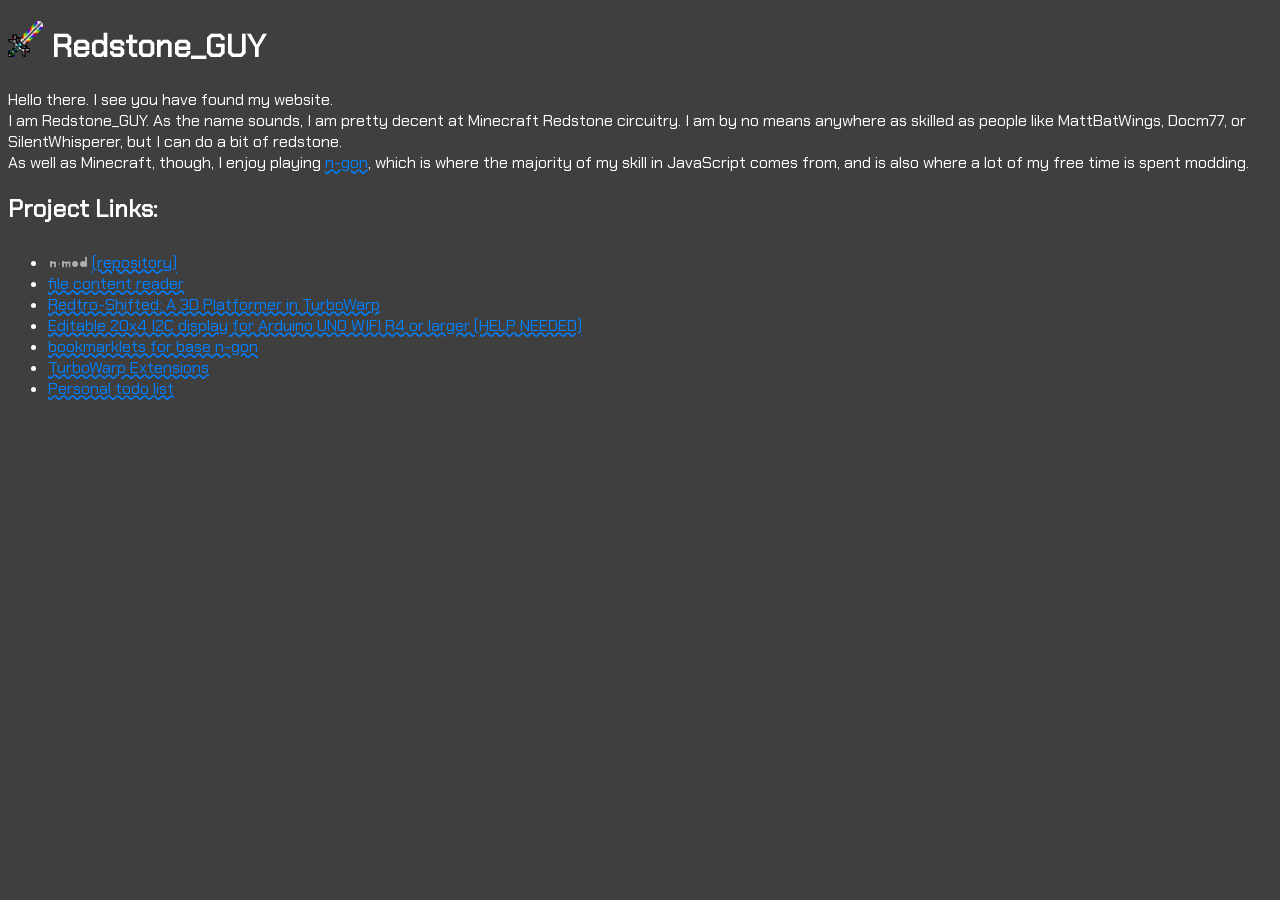
<file: index.html>
<!DOCTYPE html>
<html>
  <head>
    <link rel='shortcut icon' href='/favicon.png' type='image/x-icon' />
    <link rel="stylesheet" href="/style.css">
    <title>Home - R3d5t0n3_GUY</title>
  </head>
  <body>
    <h1><img src="/favicon.png" height="36px"> Redstone_GUY</h1>
    <p>
      Hello there. I see you have found my website.<br>
      I am Redstone_GUY. As the name sounds, I am pretty decent at Minecraft Redstone circuitry.
      I am by no means anywhere as skilled as people like MattBatWings, Docm77, or SilentWhisperer, but I can do a bit of redstone.<br>
      As well as Minecraft, though, I enjoy playing <a href="https://landgreen.github.io/n-gon/index.html" target="_blank">n-gon</a>, which is where the
      majority of my skill in JavaScript comes from, and is also where a lot of my free time is spent modding.<br>
    </p>
    <h2>Project Links:</h2>
    <ul>
      <li>
        <svg width='40px' height='24px'>
          <a href="https://r3d5t0n3guy.github.io/n-mod/index.html" target="_blank">
            <g transform="translate(2,17) scale(2)" fill='#afafaf' stroke='none'>
              <path d="M0 0  h1  v0.2  h1.7  l0.3 0.3  v2.6  h-1  v-1.7  h-1  v1.7  h-1 z" /><!--N (fill)--> 
              <rect x="4" y="1.25" width="1" height="0.5" rx='0.03' /><!--Hyphen (fill)-->
              <path transform="translate(6,0)" d="M0 0 h1  v0.2  h1  l0.3 0.3 0.3 -0.3 1.3 0 0.3 0.3 v2.6 h-.8 v-1.8 h-0.8 v1.8 h-.8 v-1.8 h-.8 v1.8 h-1 z " stroke-width='0.0875' /><!--M (fill)-->
              <path transform="translate(11.9,0) scale(1.25)" d="M0 0  h1  l 0.7 0.7  v1  l -0.7 0.7  h-1  l -0.7 -0.7  v-1  l 0.7 -0.7 Z" /><!--O (fill)-->
              <path transform="translate(15.9,0) scale(1.25)" d="M0 0  h1  l 0.3 0.3  v-2 h0.8 v4.1 h-.8 v -0.3 l -.3 .3 h-1  l -0.7 -0.7  v-1  l 0.7 -0.7 Z" /><!--D (fill)-->
            </g>
            <g transform="translate(2,17) scale(2)" fill='none' stroke='#333' stroke-linejoin="round" stroke-linecap="round">
              <path d="M0 0  h1  v0.2  h1.7  l0.3 0.3  v2.6  h-1  v-1.7  h-1  v1.7  h-1 z" stroke-width='0.0875' /><!--N (outline)-->
              <rect x="4" y="1.25" width="1" height="0.5" stroke-width='0.0875' rx='0.03' /><!--Hyphen (outline)-->
              <path transform="translate(6,0)" d="M0 0  h1  v0.2  h1  l0.3 0.3 0.3 -0.3 1.3 0 0.3 0.3 v2.6 h-.8 v-1.8 h-0.8 v1.8 h-.8 v-1.8 h-.8 v1.8 h-1 z " stroke-width='0.0875' /><!--M (trace)-->
              <path transform="translate(11.9,0) scale(1.25)" d="M0 0  h1  l 0.7 0.7  v1  l -0.7 0.7  h-1  l -0.7 -0.7  v-1  l 0.7 -0.7 Z" stroke-width='0.07' /><!--O (outline)-->
              <path transform="translate(15.9,0) scale(1.25)" d="M0 0  h1  l 0.3 0.3  v-2 h0.8 v4.1 h-.8 v -0.3 l -.3 .3 h-1  l -0.7 -0.7  v-1  l 0.7 -0.7 Z" stroke-width='0.07' /><!--D (outline)-->
            </g>
            <g transform="translate(2,17) scale(2)" fill='rgba(0,0,0,0)' stroke='rgba(0,0,0,0)' stroke-linejoin="round" stroke-linecap="round">
              <path d="M0 0 h1  l1.7 .15 2.3 1.1 0 0.5 -2 1.35 -3 0 z"/><!--N-Hyphen (hull)-->
              <path transform="translate(4,1.25)" d="M0 0, 2 -1.25 h1 v3.1 h-1 0 l-2 -1.3 z"/><!--Hyphen-M (hull)-->
              <path transform="translate(7,0)" d="M0 0 l6.2 -.05 0.85 0.85 0 1.4 -0.85 0.85 -3 0.05 h-4.2 v-3.1 z"/><!--M-O (hull)-->
              <path transform="translate(13.2,0) scale(1.25)" d="M0 0 3.5 -1.7 h0.75 v4.1 h-4.25 Z"/><!--O-D (hull)-->
            </g>
          </a>
        </svg>
        <a href="https://github.com/R3d5t0n3GUY/n-mod" target="_blank">(repository)</a>
      </li>
      <li><a href="projects/textExtractor.html">file content reader</a></li>
      <li><a href="projects/Redtro-shifted.sb3" target="_blank">Redtro-Shifted: A 3D Platformer in TurboWarp</a></li>
      <li><a href="projects/Editable_20x4_I2C_Display.ino" target="_blank">Editable 20x4 I2C display for Arduino UNO WIFI R4 or larger (HELP NEEDED)</a></li>
      <li><a href="projects/n-gon bookmarklets/bookmarklets.html">bookmarklets for base n-gon</a></li>
      <li><a href="projects/TW Extensions/extensions.html">TurboWarp Extensions</a></li>
      <li><a href="projects/TODO.html">Personal todo list</a></li>
    </ul>
  </body>
</html>
</file>
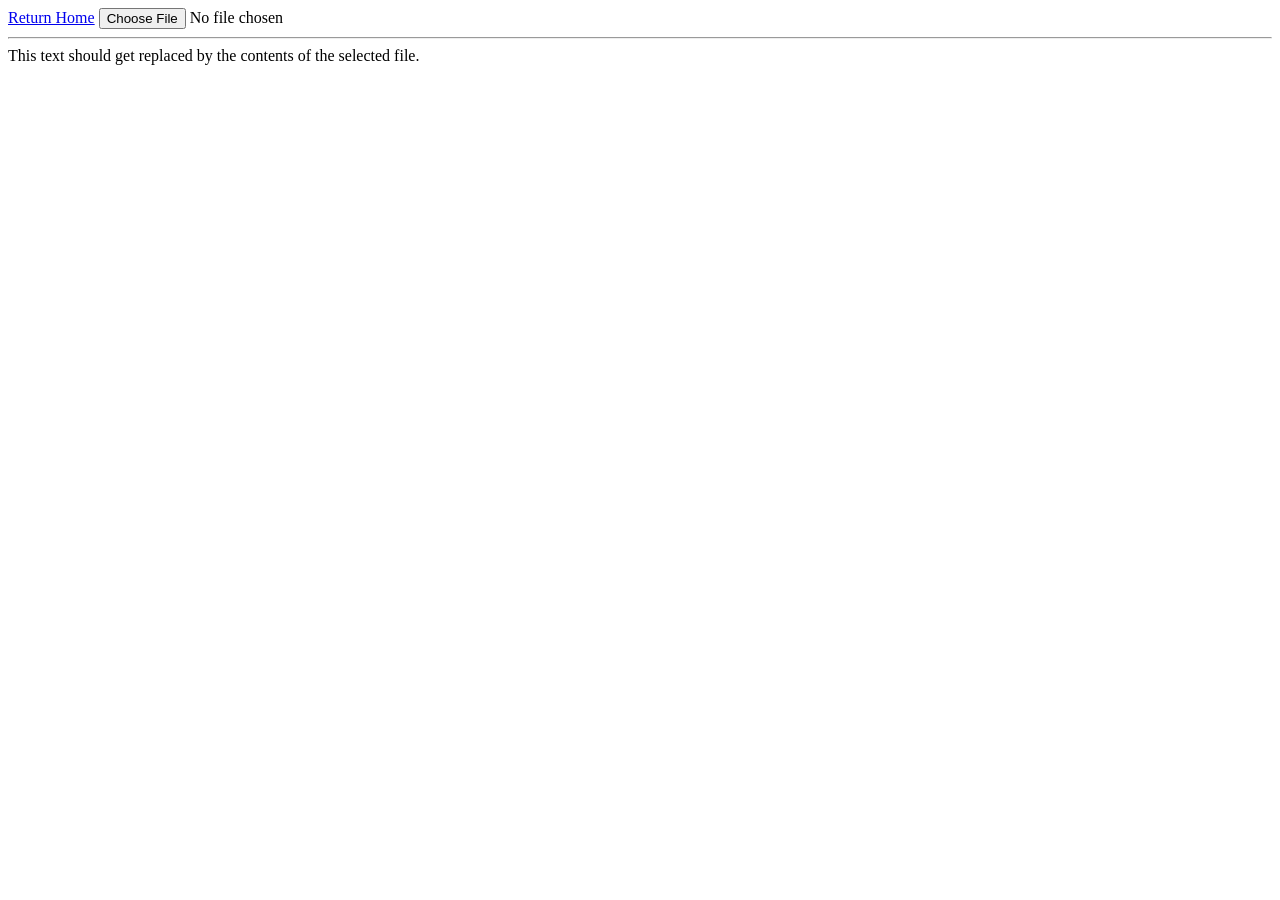
<file: textExtractor.html>
<!DOCTYPE html>
<html lang="en">
<head>
  <link id='favIcon' rel='shortcut icon' href='img/favicon.png' type='image/x-icon' />
  <link rel="stylesheet" src="style.css">
</head>
<body>
  <a href="index.html">Return Home</a>
  <input id="file-import" type='file' onchange='openFile(event)' hidden>
  <button id="choose-file" type='button' title="No file chosen">Choose File</button>
  <span id="fileName-span">No file chosen</span><br><hr>
  <div id='target-div'>This text should get replaced by the contents of the selected file.</div>

  <script>
      const targetDiv = document.getElementById('target-div'), fileNameSpan = document.getElementById('fileName-span'),
          chooseFile = document.getElementById('choose-file');
      chooseFile.addEventListener('click', (e) => {
        document.getElementById('file-import').click();
      });
      String.prototype.escapeHTML = function() {
        let str = this.valueOf();
        return str.replace(/[&<>"']/g, function (tag) {
          let replacements = {
            '&': '&amp;',
            '<': '&lt;',
            '>': '&gt;',
            '"': '&quot;',
            "'": '&#39;'
          };
          return replacements[tag] || tag;
        });
      }
      const openFile = function(event) {
        let input = event.target, reader = new FileReader();
        reader.onload = function(){
          try {
            let text = reader.result, name = input.value.slice(12);
            fileNameSpan.innerHTML = name
            chooseFile.title = name
            targetDiv.title = name
            targetDiv.innerHTML = `<pre style="line-height:100%;">${text.escapeHTML()}</pre>`  //.replace(/\n/g, "<br>")}</pre>`
            input.value = "" //reset input field
          } catch (err) {
            targetDiv.removeAttribute('title');
            targetDiv.innerHTML = `<strong style='color:red;'>Uncaught ${err.name || "Error"}: ${err.message || `${name || "File"} is not supported.`}</strong>`;
            //window.alert(err);
          }
        };
        reader.readAsText(input.files[0]);
      };
  </script>
 </body>
</file>
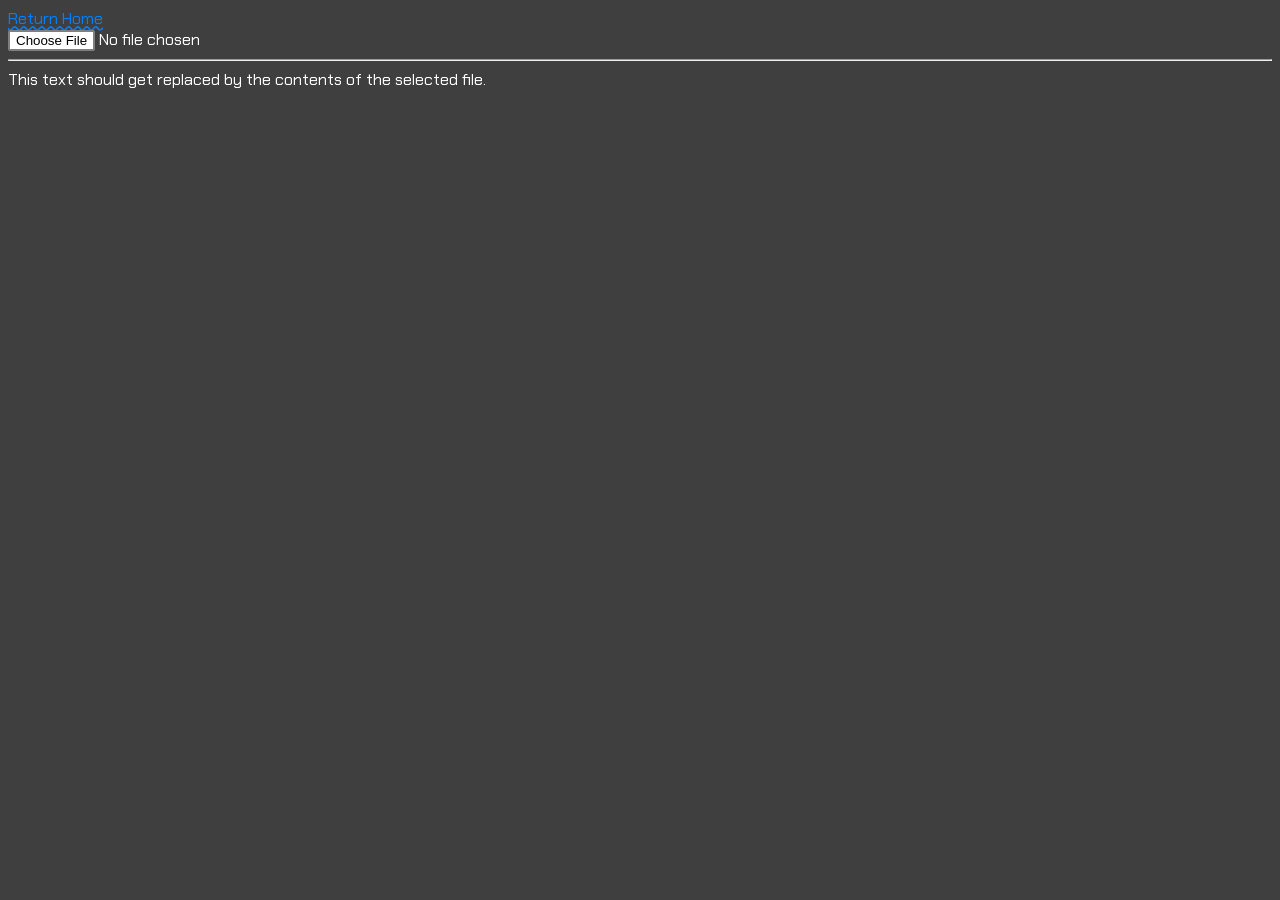
<file: projects/textExtractor.html>
<!DOCTYPE html>
<html lang="en">
<head>
  <link rel='shortcut icon' href='/favicon.png' type='image/x-icon' />
  <link rel="stylesheet" href="/style.css">
  <title>Plain Text Viewer - R3d5t0n3_GUY</title>
</head>
<body>
  <a href="/index.html">Return Home</a><br>
  <input id="file-import" type='file' onchange='openFile(event)' hidden>
  <button id="choose-file" type='button' title="No file chosen">Choose File</button>
  <span id="fileName-span">No file chosen</span><br><hr>
  <div id='target-div'>This text should get replaced by the contents of the selected file.</div>

  <script>
      const targetDiv = document.getElementById('target-div'), fileNameSpan = document.getElementById('fileName-span'),
          chooseFile = document.getElementById('choose-file');
      chooseFile.addEventListener('click', (e) => {
        document.getElementById('file-import').click();
      });
      String.prototype.escapeHTML = function() {
        let str = this.valueOf();
        return str.replace(/[&<>"']/g, function (tag) {
          let replacements = {
            '&': '&amp;',
            '<': '&lt;',
            '>': '&gt;',
            '"': '&quot;',
            "'": '&#39;'
          };
          return replacements[tag] || tag;
        });
      }
      const openFile = function(event) {
        let input = event.target, reader = new FileReader();
        reader.onload = function(){
          try {
            let text = reader.result, name = input.value.slice(12);
            fileNameSpan.innerHTML = name
            chooseFile.title = name
            targetDiv.title = name
            targetDiv.innerHTML = `<pre style="line-height:100%;">${text.escapeHTML()}</pre>`  //.replace(/\n/g, "<br>")}</pre>`
            input.value = "" //reset input field
          } catch (err) {
            targetDiv.removeAttribute('title');
            targetDiv.innerHTML = `<strong style='color:red;'>Uncaught ${err.name || "Error"}: ${err.message || `${name || "File"} is not supported.`}</strong>`;
            //window.alert(err);
          }
        };
        reader.readAsText(input.files[0]);
      };
  </script>
 </body>
</html>
</file>
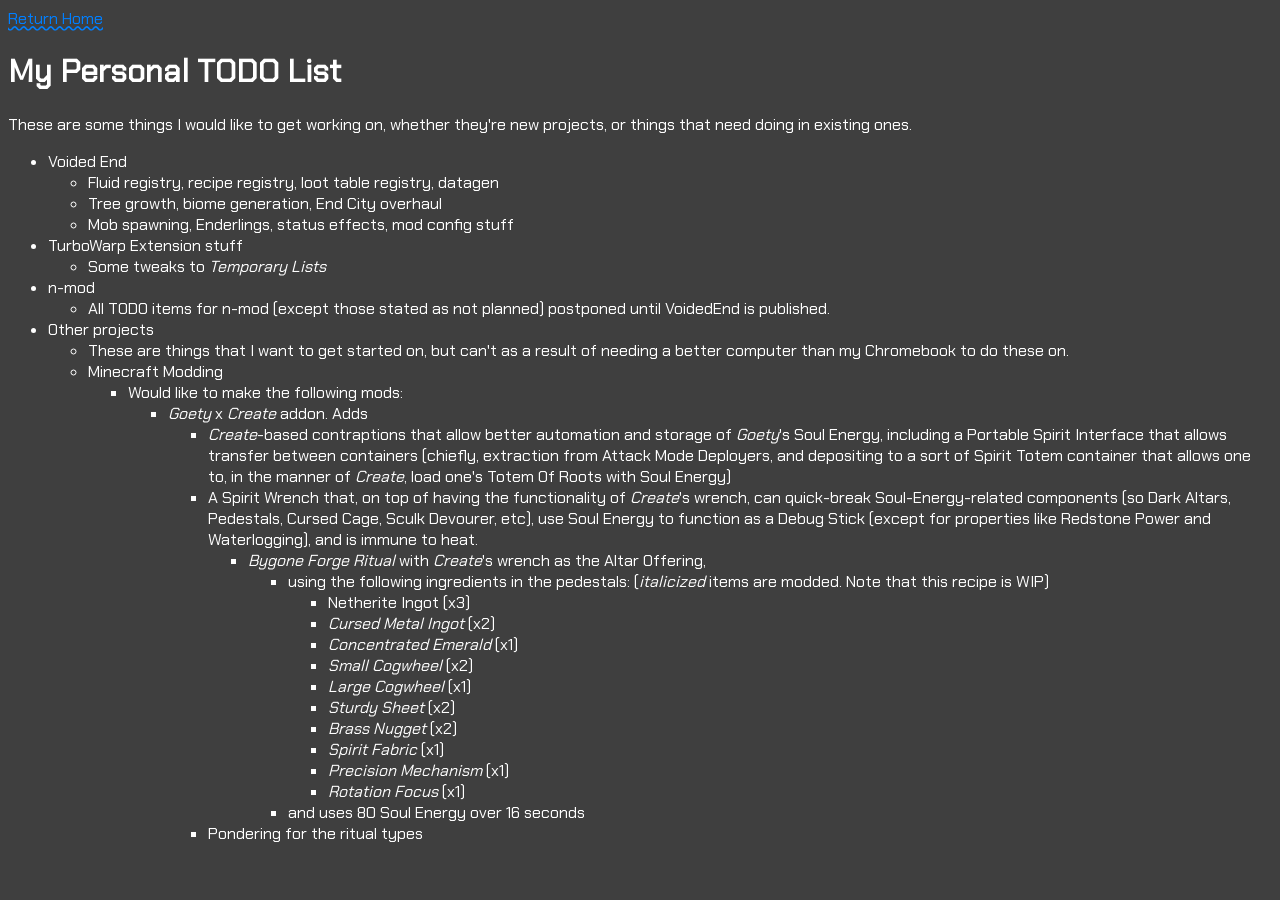
<file: projects/TODO.html>
<!DOCTYPE html>
<html lang="en">
  <head>
    <link rel="shortcut icon" href="/favicon.png" type="image/x-icon"/>
    <link rel="stylesheet" href="/style.css"/>
    <title>Personal TODO list - R3d5t0n3_GUY</title>
  </head>
  <body>
    <a href="/index.html">Return Home</a><br>
    <h1>My Personal TODO List</h1>
    <p>
      These are some things I would like to get working on, whether they're new projects, or things that need doing in existing ones.
    </p>
    <div id="todo-list"></div>
    <script>
      const targetDIV = document.getElementById('todo-list')
      async function fetchTODO() {
        try { 
          const res = await fetch('TODO.json')
          if (!res.ok) {
            throw { message: res.status };
          } else {
            const todoText = await res.text();
            const todoList = JSON.parse(todoText)
            let text = "<ul>"
            const iter = (i) => {
              if (Array.isArray(i)) {
                i.forEach(iter)
              } else if (typeof(i) === 'object') {
                for (let j in i) {
                  text += `<li>${j}<ul>`
                  iter(i[j])
                  text += "</ul></li>\n"
                }
              } else {
                text += `<li>${i}</li>\n`
              }
            }
            iter(todoList)
            text += "</ul>"
            targetDIV.innerHTML = text
          }
        } catch (err) {
          console.warn(`Uncaught ${err.name || "HttpError"} loading todo list: ${err.message}`);
          document.getElementById('todo-list').innerHTML = `<strong style='color:red'>Uncaught ${err.name || "HttpError"} loading todo list:</strong> <ins>${err.message || "Failed Fetch"}</ins>`;
        }
      }
      fetchTODO()
    </script>
  </body>
</html>
</file>
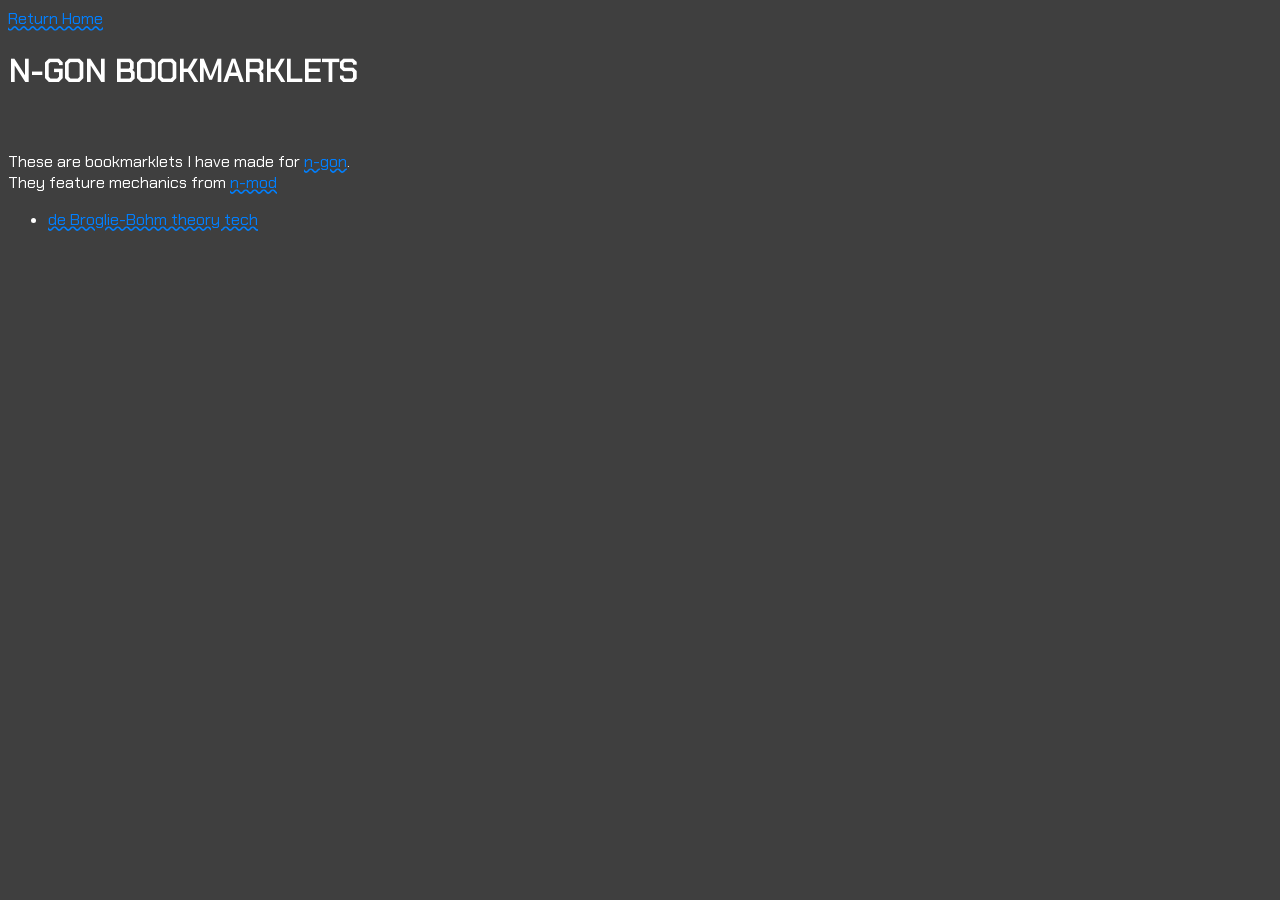
<file: projects/n-gon bookmarklets/bookmarklets.html>
<!DOCTYPE html>
<html lang="en">
<head>
  <link rel='shortcut icon' href='/favicon.png' type='image/x-icon' />
  <link rel="stylesheet" href="/style.css">
  <title>n-gon Bookmarklets - R3d5t0n3_GUY</title>
</head>
<body>
  <a href="/index.html">Return Home</a><br>
  <h1>N-GON BOOKMARKLETS</h1>
  <br>
  <p>
    These are bookmarklets I have made for <a href="https://landgreen.github.io/n-gon/index.html" target="_blank">n-gon</a>.
    <br>They feature mechanics from <a href="https://r3d5t0n3guy.github.io/n-mod/index.html" target="_blank">n-mod</a>
  </p>
  <ul>
    <li><a href="dBBT.js" target="_blank">de Broglie-Bohm theory tech</a></li>
  </ul>
</body>
</html>
</file>
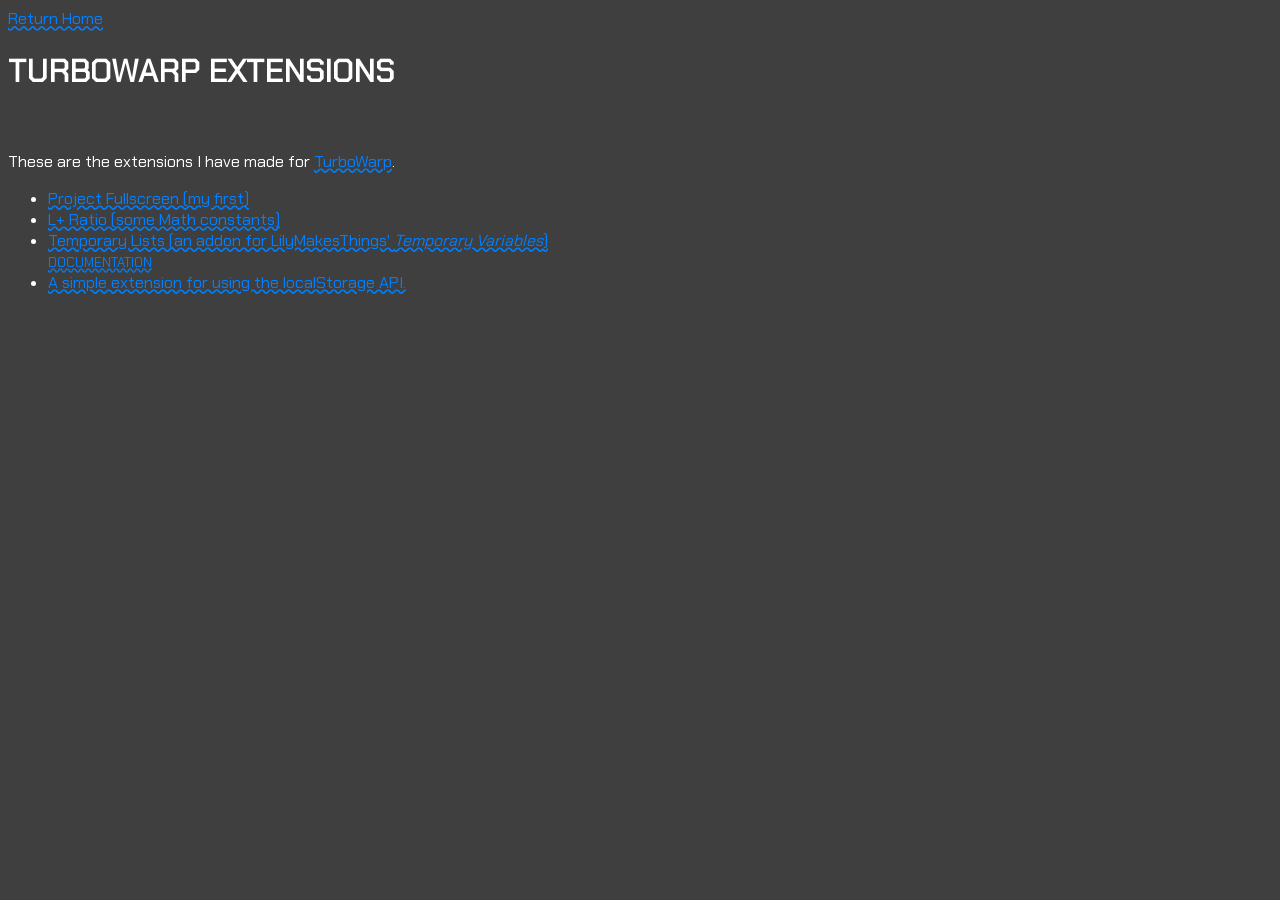
<file: projects/TW Extensions/extensions.html>
<!DOCTYPE html>
<html lang="en">
  <head>
    <link rel='shortcut icon' href='/favicon.png' type='image/x-icon' />
    <link rel="stylesheet" href="/style.css">
    <title>TurboWarp Extensions - R3d5t0n3_GUY</title>
  </head>
  <body>
    <a href="/index.html">Return Home</a><br>
    <h1>TURBOWARP EXTENSIONS</h1>
    <br>
    <p>
      These are the extensions I have made for <a href="https://turbowarp.org/editor" target="_blank">TurboWarp</a>.
    </p>
    <ul id="extension-list"></ul>
    <script>
      let text=''
      const links = [
        { src: "ProjectFullscreen", text: "Project Fullscreen (my first)" },
        { src: "lPlusRatio", text: "L+ Ratio (some Math constants)" },
        { src: "TempLists", text: "Temporary Lists (an addon for LilyMakesThings' <em>Temporary Variables</em>)", docs: "'Temporary Lists' Documentation" },
        { src: "WebStorage", text: "A simple extension for using the localStorage API." },
      ]
      links.forEach(i => {
        if (typeof(i) === "string") {
          text += `<li>${i}</li>\n`
        } else {
          text += `<li><a href="src/${i.src}.js" target="_blank">${i.text}</a>`
          if ("docs" in i) {
            text += `\n<br><small><a href="docs/${i.docs}.sb3" target="_blank">DOCUMENTATION</a></small>\n`
          }
          text += `</li>\n`
        }
      })
      document.getElementById('extension-list').innerHTML = text
    </script>
  </body>
</html>
</file>
<file: style.css>
@font-face {
  font-family: 'Chakra Petch';
  src: url("ChakraPetch.ttf") format('truetype');
  font-weight: normal;
  font-style: normal;
  font-display: swap;
}
body {
  background-color: #3f3f3f;
  color: white;
  font-family: 'Chakra Petch', 'Times New Roman';
}
button {
  border-width: 2px;
  border-style: solid; 
  border-color: #7f7f7f;
  border-radius: 2px;
  background-color: white;
  color: black;
  cursor: pointer;
}
a {
  text-decoration: wavy underline;
}
a:link {
  color: #007fff;
}
a:visited {
  color: #00ff7f;
}
a:hover {
  color: #00ffff;
}
</file>
